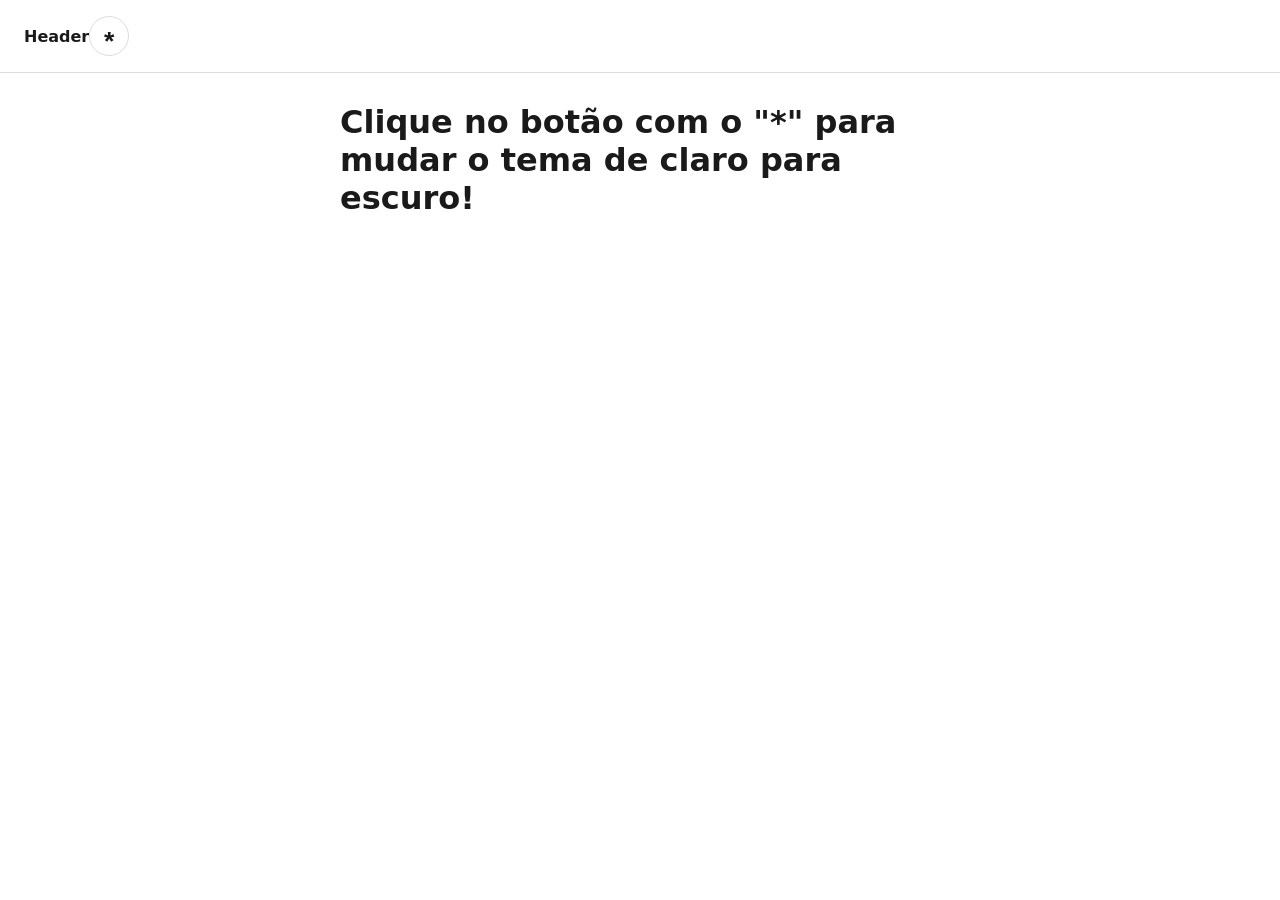
<file: index.html>
<!DOCTYPE html>
<html lang="en">
<head>
<meta charset="utf-8">
<meta name="viewport" content="width=device-width, initial-scale=1">
<link rel="stylesheet" href="style.css">
<title>Tema claro e escuro</title>  
</head>
<body>
  <header>
    <strong>Header</strong>
    <button id="btn-tema">
      <h1>*</h1>
    </button>
  </header>

  <main>
    <h1>Clique no botão com o "*" para mudar o tema de claro para escuro!</h1>
  </main>

<script src="script.js"></script>
</body>
</html>
</file>
<file: style.css>
:root {
    --bg: #fff;
    --texto: #1a1a1a;
    --borda: #ddd;
}

:root[data-tema="escuro"] {
    --bg: #121212;
    --texto: #eee;
    --borda: #333;
}

body {
    margin: 0;
    font-family: system-ui, sans-serif;
    background: var(--bg);
    color: var(--texto);
    transition: background .20s, color .25s;
}

header {
    display: flex;
    align-items: center;
    padding: 16px 24px;
    border-bottom: 1px solid var(--borda);
}
main { 
    max-width: 600px;
    margin: 40px auto;
    padding: 0 24px;
}

#btn-tema {
    width: 40px;
    height: 40px;
    border-radius: 50%;
    border: 1px solid var(--borda);
    background: transparent;
    color: var(--texto);
    cursor: pointer;
    display: grid;
    place-items: center;
}

h1 {
    position: relative;
    top: -10px;
}
</file>
